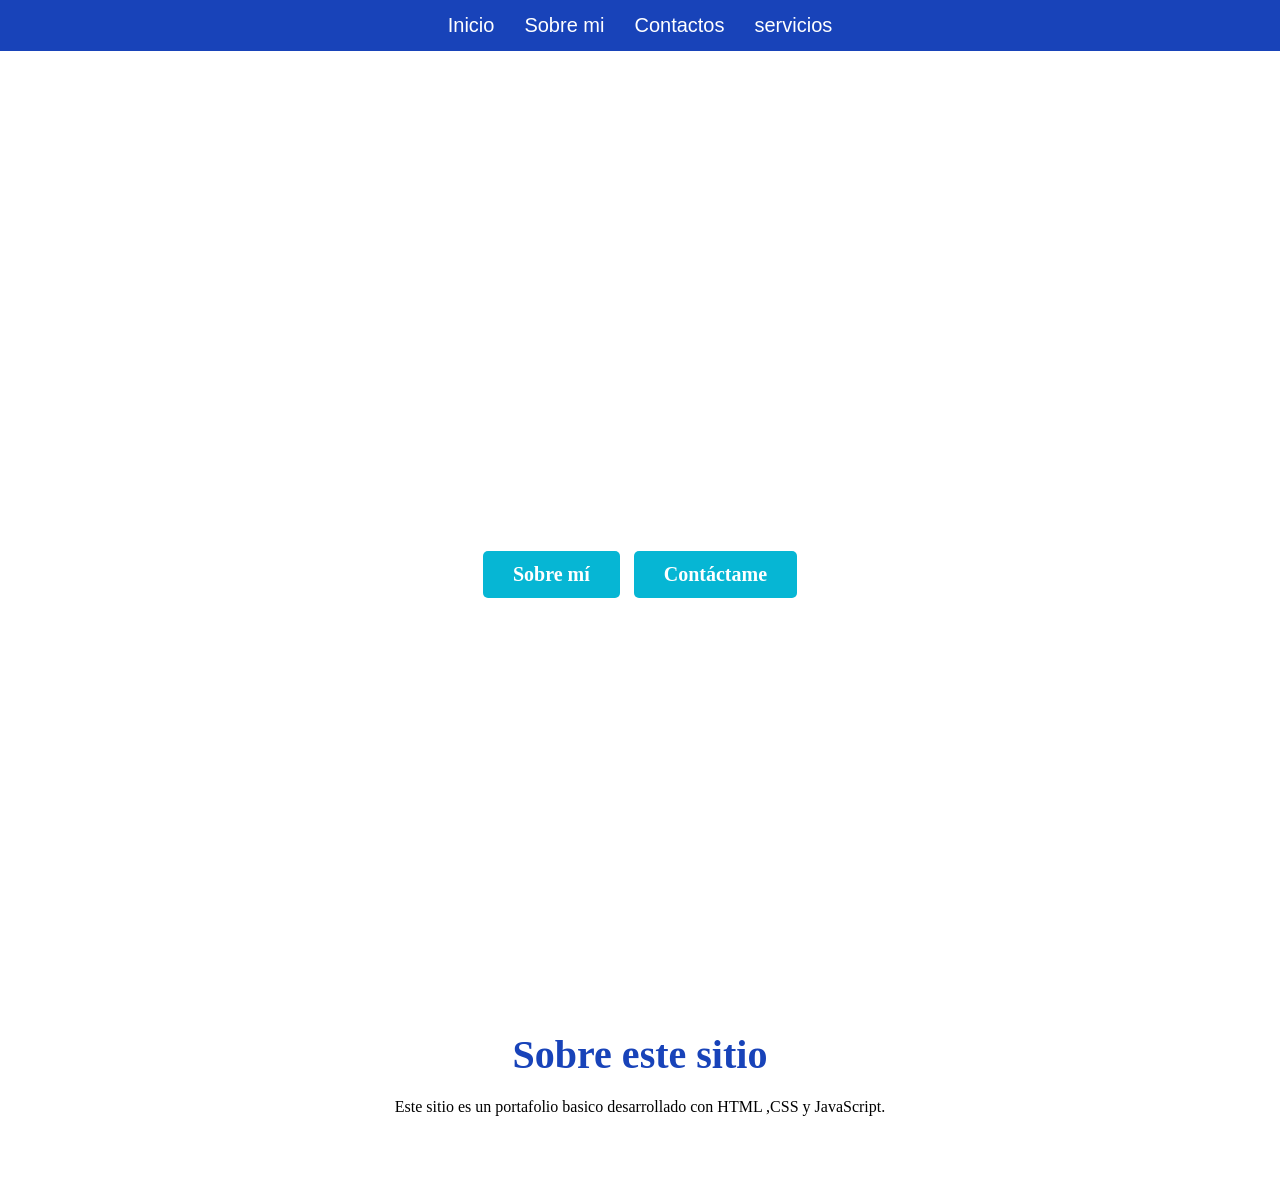
<file: index.html>
<!DOCTYPE html>
<html lang="en">
<head>
    <meta charset="UTF-8">
    <meta name="viewport" content="width=device-width, initial-scale=1.0">
    <link rel="shortcut icon" href="Asseets/img/image.png" type="image/png">
    <link rel="stylesheet" href="Asseets/css/style.css">
    <title>Mi web</title>
</head>
<body>
    <header>    
         <nav>
        <ul>
            <li><a href="index.html">Inicio</a></li>
            <li><a href="sobre-mi.html">Sobre mi</a></li>
            <li><a href="contactos.html">Contactos</a></li>
            <li><a href="servicios.html">servicios</a></li>
        </ul>
        </nav>
    </header>
    <!-- ===== SECCION HERO ===== -->
 <main>
    <section class="hero">
    <video autoplay muted loop>
        <source src="Asseets/video/hero1.1.mp4" type="video/mp4">
    </video>

    <div class="hero-content">
        <h1>Bienvenidos a mi Portafolio</h1>
        <p>Desarrollo Web Básico</p>

        <a href="sobre-mi.html" class="btn">Sobre mí</a>
        <a href="contactos.html" class="btn">Contáctame</a>
    </div>
</section>
    <section class="info">
        <h2>Sobre este sitio</h2>
        <p>Este sitio es un portafolio basico desarrollado con HTML ,CSS y JavaScript.</p>
    </section>
    </main>
    <footer">
       <!--<p>© 2026 Mi Portafolio. Todos los derechos reservados.</p>--> 
    </footer>
</body>
</html>
</file>
<file: Asseets/css/style.css>
:root{
    --color-primario: #1843b9;
    --color-secundario: #ffffff;
    --color-texto: #FFFFFF;
    --color-acento: #06B6D4;
    --color-fondo-suave: #2165be;
    --transition: all 0.3s ease;
}
*{
    margin: 0px;
    padding: 0px;
    box-sizing: border-box;
}
nav{
    margin: 0px;
    padding: 0px;
}
ul{
display: flex;
gap: 30px;
font-family: Impact, Haettenschweiler, 'Arial Narrow Bold', sans-serif;
}
a{
color: var(--color-texto);
text-decoration: none;
font-size: 20px;
display: flex;
align-items: center;
}
nav ul {
list-style: none;
padding: 14px 40px;
background-color: var(--color-primario);
display: flex;
justify-content: center;
}
body{
    background: var(--color-secundario);
    min-height: 100vh;
    display: flex;
    flex-direction: column;
}
h1{
    color: var(--color-texto);
    text-align: center;
    margin-top: 50px;
    font-size: 25px;
}
main{
    flex: 1;
}
.hero {
    position: relative;
    height: 100vh;
    overflow: hidden;
    display: flex;
    align-items: center;
    justify-content: center;
}
.hero video {
    position: absolute;
    top: 0px;
    left: 0px;
    width: 100%;
    height: 100%;
    object-fit: cover;
    filter: brightness(0.5);
}
.hero-content{
    position: relative;
    z-index: 2;
    color: var(--color-texto);
    text-align: center;
    padding: 0 20px;
}
.hero-content{
    font-size: 3.5rem;
    margin-bottom: 1rem;
    text-shadow:2px 2px 10px rgba(rgb(255, 0, 0)) ;
}
footer{
    background: var(--color-primario);
    color: var(--color-secundario);
    text-align: center;
    padding: 20px;
}
.btn {
    display: inline-block;
    margin-top: 20px;
    padding:12px 30px;
    background: var(--color-acento);
    color: var(--color-secundario);
    text-decoration: none;
    border-radius: 5px;
    font-weight: bold;
    transition: var(--transition);
}
.btn:hover{
    background: #2c08ad;
    transform: translateY(-2px);
}
/*Seccion de informacion*/
.info{
    padding: 80px 20px;
    max-width: 800px;
    margin:0 auto;
    text-align: center;
}
.info h2{
    font-size: 2.5rem;
    margin-bottom: 20px;
    color: var(--color-primario);
}
.about-container {
    max-width: 1100px;
    margin: 60px auto;
    padding: 40px 20px;
    animation: fadeIn 0.8s ease-out;
}
.about-header {
    display: flex;
    align-items: center;
    gap: 50px;
    margin-bottom: 60px;
    flex-wrap: wrap;
    justify-content: center;
}
.profile-image img {
    width: 280px;
    height: 280px;
    border-radius: 50%;
    object-fit: cover;
    box-shadow: 0 15px 35px rgba(0, 0, 0, 0.15);
    border: 8px solid white;
}
.profile-text{
    flex: 1;
    min-width: 300px;
}
.profile-text h1{
    font-size: 3rem;
    color: var(--color-primario);
    margin-bottom: 20px;
}
.about-details {
    display: grid;
    grid-template-columns: repeat(auto-fit, minmax(300px, 1fr));
    gap: 30px;
}
.detail-card {
    background: var(--color-fondo-suave);
    padding: 40px;
    border-radius: 20px;
    transition: var(--transicion);
    border-bottom: 5px solid var(--color-acento);
}
.about-card{
    background: var(--color-fondo-suave);
    padding: 40px;
    border-radius: 20px;
    transition: var(--transition);
    border-bottom: 5px solid var(--color-acento);
}
.detail-card:hover {
    transform: translateY(-10px);
    box-shadow: 0 10px 30px rgba(0, 0, 0, 0.1);
}
.detail-card h2 {
    color: var(--color-texto);
    margin-bottom: 15px;
}
</file>
